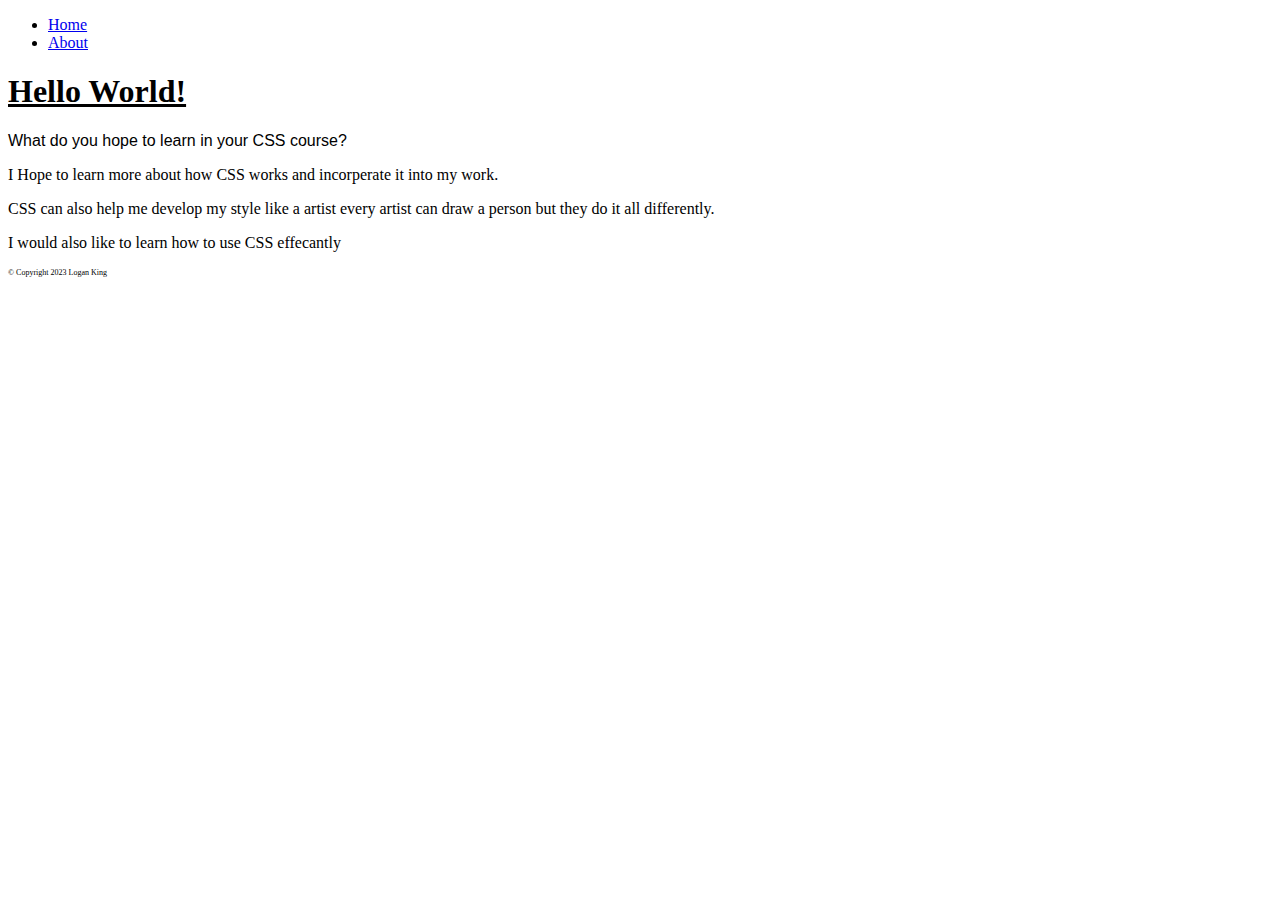
<file: index.html>
<!DOCTYPE html>
<html lang="en">
<head>
    <meta charset="UTF-8">
    <meta name="viewport" content="width=device-width, initial-scale=1.0">
    <title>Home</title>
    <link rel="stylesheet" href="main.css">
</head>

<body>
    <header>
        <nav>
            <ul>
                <li><a href="index.html" target="_self">Home</a>
                <li><a href="about.html" target="_self">About</a>
            </ul>
        </nav>
    </header>

    <main>
        <h1>Hello World!</h1>
        <p class="bold">What do you hope to learn in your CSS course?</p>
        <p>I Hope to learn more about how CSS works and incorperate it into my work.</p>
        <p>CSS can also help me develop my style like a artist every artist can draw a person but they do it all differently.</p>
        <p>I would also like to learn how to use CSS effecantly</p>
    </main>

    <footer>
        <div id="copyright">
        <p>&copy; Copyright 2023 Logan King</p>
        </div>
    </footer>
</body>
</html>
</file>
<file: main.css>
h1 {
    text-decoration: underline;
}

    .bold {
    font-family: Impact, Haettenschweiler, 'Arial Narrow Bold', sans-serif;
}

    #copyright {
        font-size: 50%;
    }

    img {
        height: 400px;
        border: 7px solid;
        padding: 5px;
        margin: 50px;
    }
</file>
